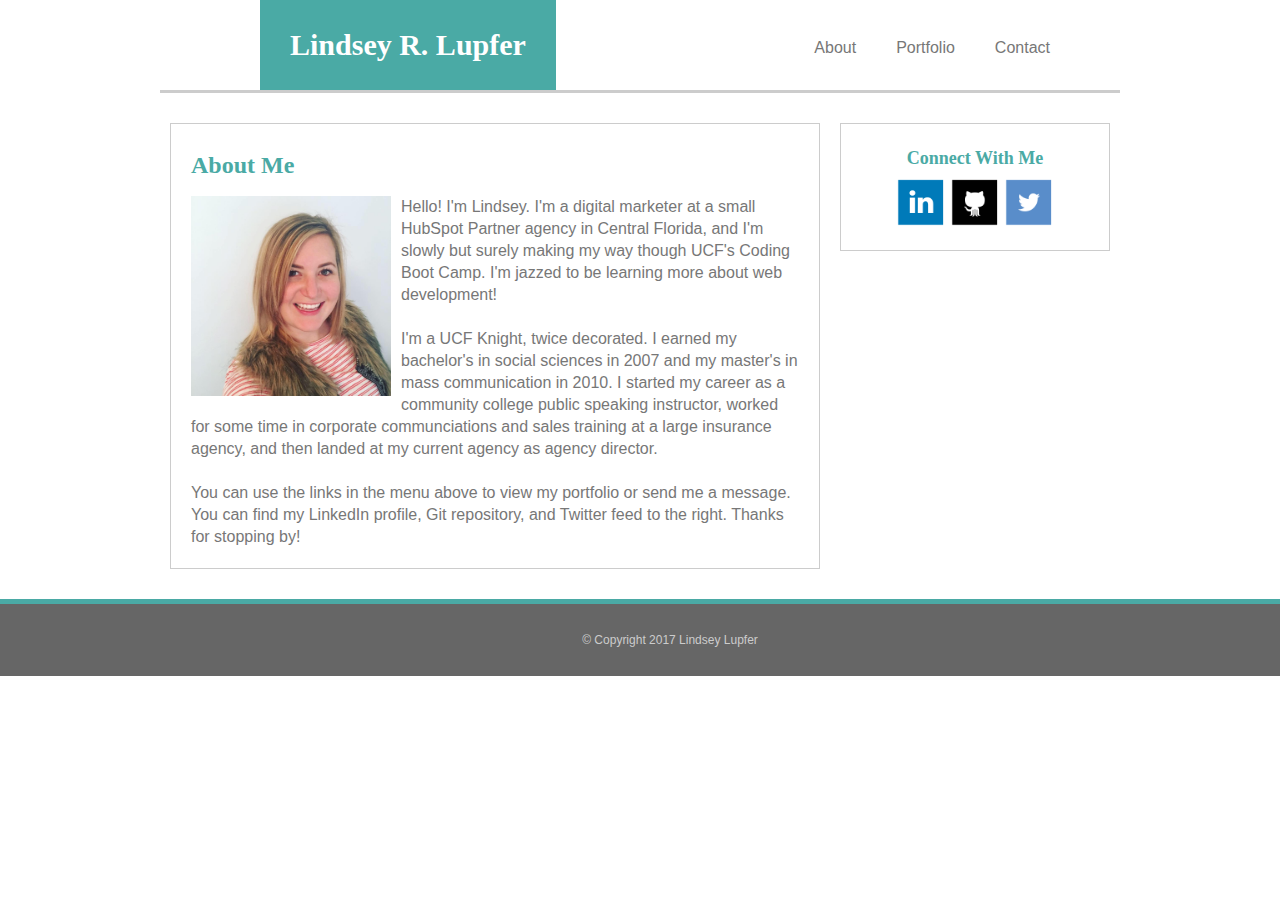
<file: index.html>
<!DOCTYPE html>
<html lang="en">

<head>

	<meta charset="UTF-8">
	<meta name="viewport" content="width=device-width, initial-scale=1.0">

	<meta name="viewport" content="width=device-width, initial-scale=1">

	<title>Lindsey R. Lupfer</title>

	<link rel="stylesheet" type="text/css" href="assets/css/reset.css">
	<link rel="stylesheet" type="text/css" href="assets/css/style.css">
	
</head>

<body>
<div class="wrapper">
<div class="header">

	<h1>Lindsey R. Lupfer</h1>

	<div class="contact">
		<a href="contact.html">Contact</a>
	</div>
	<div class="portfolio">
		<a href="portfolio.html">Portfolio</a>
	</div>
	<div class="about">
		<a href="index.html">About</a>
	</div>

</div>

<div class="content">

	<div class="aboutMe">
	
		<h2>About Me</h2>
	
		<img class ="profilePic" alt="lindsey-lupfer" src="assets/images/profile-pic.jpg" width="200">

		<p>
		Hello! I'm Lindsey. I'm a digital marketer at a small HubSpot Partner agency in Central Florida, and I'm slowly but surely making my way though UCF's Coding Boot Camp. I'm jazzed to be learning more about web development! 
		</p>
		<br>
		<p>
		I'm a UCF Knight, twice decorated. I earned my bachelor's in social sciences in 2007 and my master's in mass communication in 2010. I started my career as a community college public speaking instructor, worked for some time in corporate communciations and sales training at a large insurance agency, and then landed at my current agency as agency director.
		</p>
		<br>
		<p>
		You can use the links in the menu above to view my portfolio or send me a message. You can find my LinkedIn profile, Git repository, and Twitter feed to the right. Thanks for stopping by!
		</p>
		</div>

	<div class="contactMe">

		<h3>Connect With Me</h3>

		<a href="http://linkedin.com/in/lindseyl" target="_blank"><img alt="lindsey-lupfer" src="assets/images/linkedin.png" width="50"></a>
		<a href="https://github.com/lrlupfer" target="_blank"><img alt="lindsey-lupfer" src="assets/images/github.png" width="50"></a>
		<a href="http://twitter.com/linds_lup" target="_blank"><img alt="lindsey-lupfer" src="assets/images/twitter.png" width="50"></a>

	</div>

</div>
</div>

<footer>
	
	<p>© Copyright 2017 Lindsey Lupfer</p>

</footer>

</body>

</html>
</file>
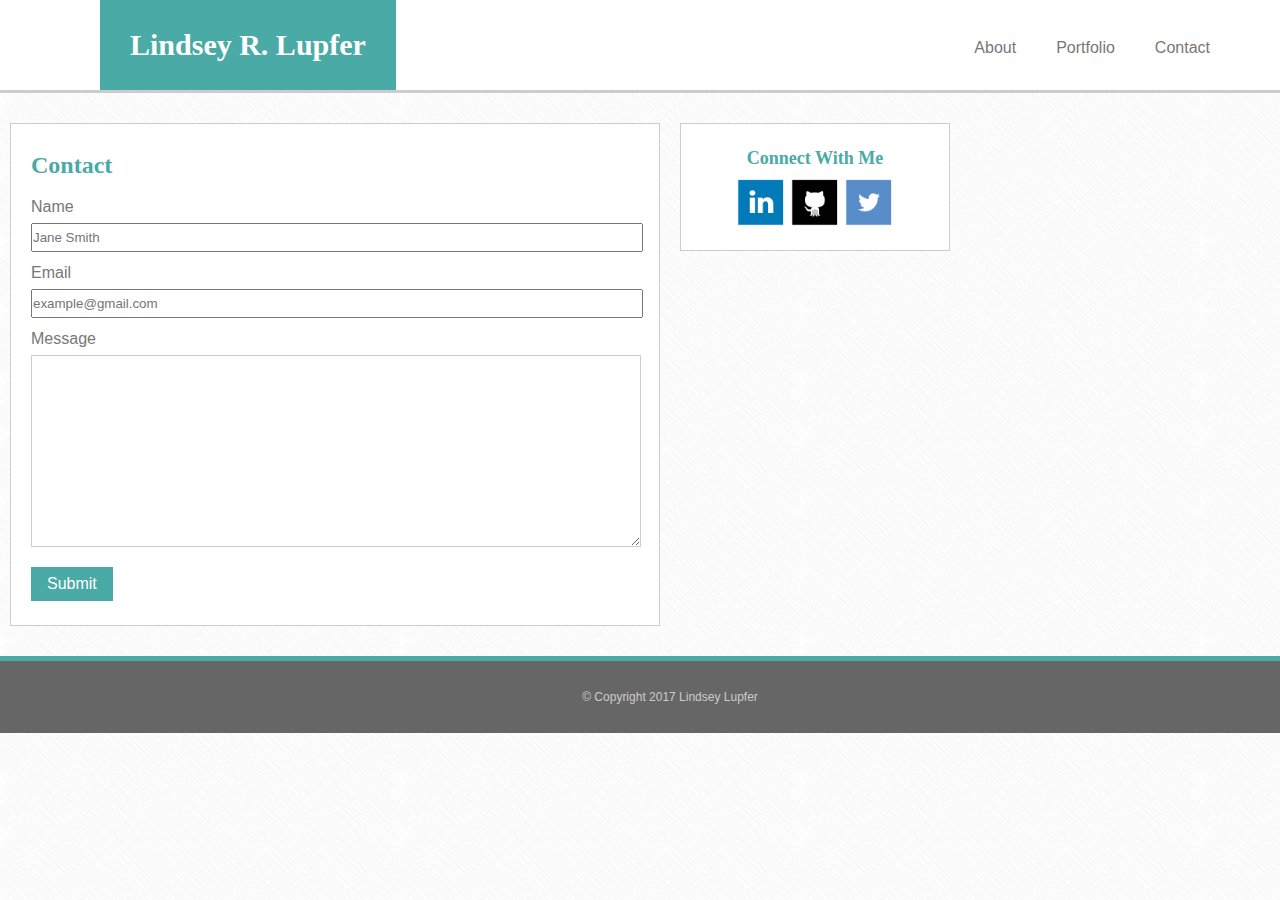
<file: contact.html>
<!DOCTYPE html>
<html lang="en">

<head>

	<meta charset="UTF-8">
	<meta name="viewport" content="width=device-width, initial-scale=1.0">

	<title>Lindsey R. Lupfer</title>

	<link rel="stylesheet" type="text/css" href="assets/css/reset.css">
	<link rel="stylesheet" type="text/css" href="assets/css/style.css">
</head>

<body>

<body background="assets/images/crossword.png">

<div class="header">

	<h1>Lindsey R. Lupfer</h1>

	<div class="contact">
		<a href="contact.html">Contact</a>
	</div>
	<div class="portfolio">
		<a href="portfolio.html">Portfolio</a>
	</div>
	<div class="about">
		<a href="index.html">About</a>
	</div>

</div>

<div class="content">

	<div class="aboutMe">
	
		<h2>Contact</h2>

		<form>
  			Name<br>
  			<input type="text" name="name" class="formName" placeholder="Jane Smith"><br>
  			Email<br>
  			<input type="text" name="example@gmail.com" class="formEmail" placeholder="example@gmail.com"><br>
  			Message<br>
  			<textarea></textarea><br>
  			<input type="submit" value="Submit" class="formSubmit">
		</form>

	</div>

	<div class="contactMe">

		<h3>Connect With Me</h3>

		<a href="http://linkedin.com/in/lindseyl" target="_blank"><img alt="lindsey-lupfer" src="assets/images/linkedin.png" width="50"></a>
		<a href="https://github.com/lrlupfer" target="_blank"><img alt="lindsey-lupfer" src="assets/images/github.png" width="50"></a>
		<a href="http://twitter.com/linds_lup" target="_blank"><img alt="lindsey-lupfer" src="assets/images/twitter.png" width="50"></a>

	</div>

</div>

<footer>
	
	<p>© Copyright 2017 Lindsey Lupfer</p>

</footer>

</body>

</html>
</file>
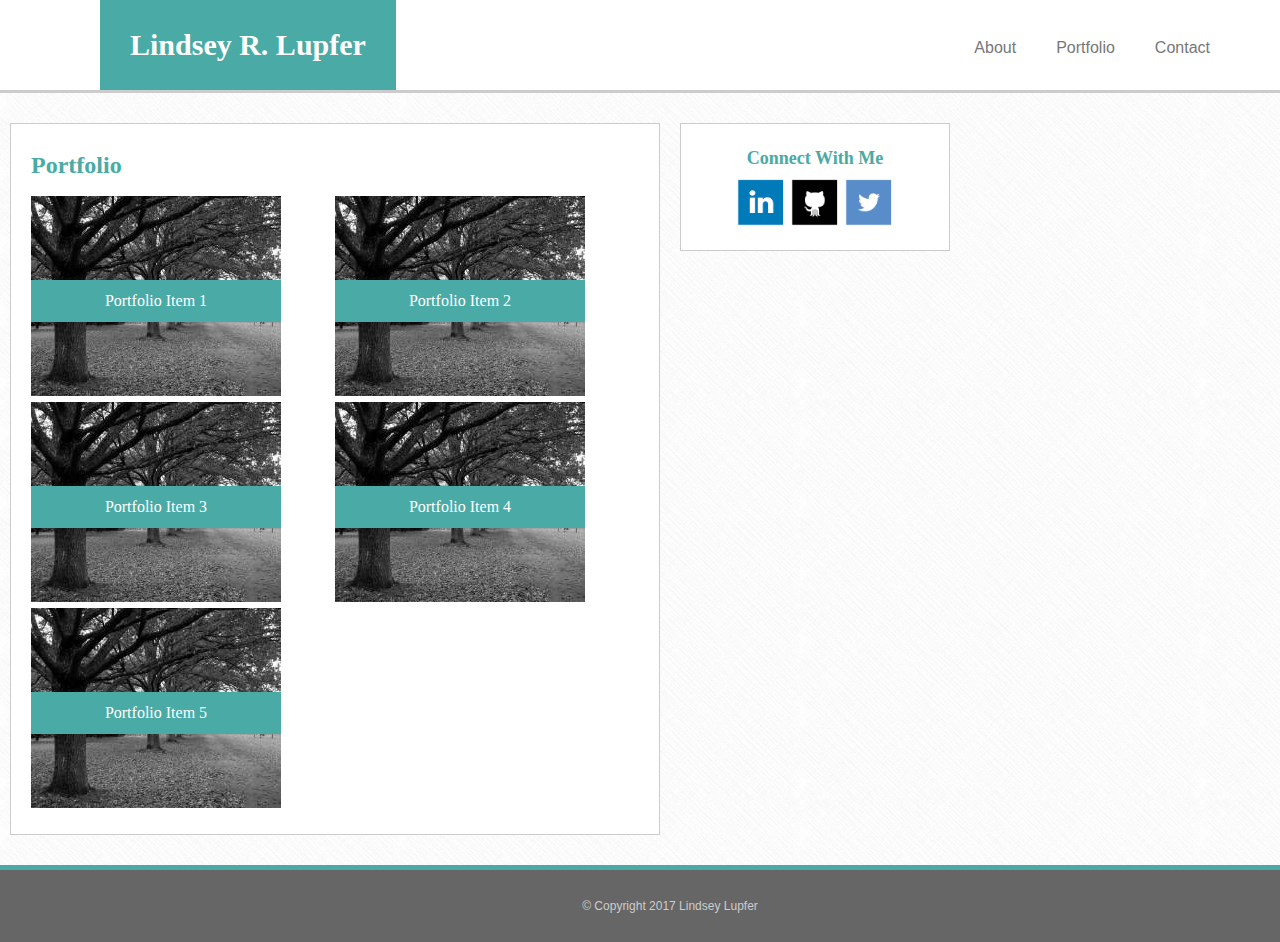
<file: portfolio.html>
<!DOCTYPE html>
<html lang="en">

<head>

	<meta charset="UTF-8">
	<meta name="viewport" content="width=device-width, initial-scale=1.0">

	<title>Lindsey R. Lupfer</title>

	<link rel="stylesheet" type="text/css" href="assets/css/reset.css">
	<link rel="stylesheet" type="text/css" href="assets/css/style.css">
</head>

<body>

<body background="assets/images/crossword.png">

<div class="name">

	<h1>Lindsey R. Lupfer</h1>
	
</div>

<div class="header">

	<div class="contact">
		<a href="contact.html">Contact</a>
	</div>
	<div class="portfolio">
		<a href="portfolio.html">Portfolio</a>
	</div>
	<div class="about">
		<a href="index.html">About</a>
	</div>

</div>

<div class="content">

	<div class="aboutMe">
	
		<h2>Portfolio</h2>
	
		<div class="portfolioItems">

			<div class="portfolio1">

			<a href="#"><img src="assets/images/portfolio.jpg" alt="lindsey lupfer portfolio">

			<h5>Portfolio Item 1</h5></a>

			</div>

			<div class="portfolio2">

			<a href="#"><img src="assets/images/portfolio.jpg" alt="lindsey lupfer portfolio">

			<h5>Portfolio Item 2</h5></a>

			</div>
	
			<div class="portfolio3">

			<a href="#"><img src="assets/images/portfolio.jpg" alt="lindsey lupfer portfolio">

			<h5>Portfolio Item 3</h5></a>

			</div>
			<div class="portfolio4">

			<a href="#"><img src="assets/images/portfolio.jpg" alt="lindsey lupfer portfolio">

			<h5>Portfolio Item 4</h5></a>

			</div>
		
			<div class="portfolio5">

			<a href="#"><img src="assets/images/portfolio.jpg" alt="lindsey lupfer portfolio">

			<h5>Portfolio Item 5</h5></a>

			</div>
		</div>
	</div>

	<div class="contactMe">

		<h3>Connect With Me</h3>

		<a href="http://linkedin.com/in/lindseyl" target="_blank"><img alt="lindsey-lupfer" src="assets/images/linkedin.png" width="50"></a>
		<a href="https://github.com/lrlupfer" target="_blank"><img alt="lindsey-lupfer" src="assets/images/github.png" width="50"></a>
		<a href="http://twitter.com/linds_lup" target="_blank"><img alt="lindsey-lupfer" src="assets/images/twitter.png" width="50"></a>

	</div>

</div>

<footer>
	
	<p>© Copyright 2017 Lindsey Lupfer</p>

</footer>

</body>

</html>
</file>
<file: assets/css/style.css>
.header {
	background-color: white;
	width: 100%;
	border-bottom: 3px solid #cccccc;
	height: 90px;
}

.wrapper {
	width: 960px;
    margin: 0 auto;
}

body {
	font-family: 'Arial', 'Helvetica Neue', Helvetica, sans-serif;
	color: #777777;
	font-size: 16px;
}

h1, h2, h3, h4 {
	font-family: 'Georgia', Times, 'Times New Roman', serif;
}

h1 {
	background-color: #4aaaa5;
	color: #ffffff;
	padding: 30px;
	float: left;
	margin-left: 100px;
	font-size: 30px;
	font-weight: bold;
}

h2 {
	color: #4aaaa5;
	padding: 10px 0px 20px 0px;
	font-size: 24px;
	font-weight: bold;
}

h3 {
	color: #4aaaa5;
	padding: 5px 0px 10px 0px;
	font-size: 18px;
	font-weight: bold;
}

.about {
	float: right;
	position: relative;
	padding: 40px 20px 36px 20px;
}

.portfolio {
	float: right;
	position: relative;
	padding: 40px 20px 36px 20px;
}

.contact {
	float: right;
	position: relative;
	padding: 40px 20px 36px 20px;
	margin-right: 50px;
}

a {
	color: #777777;
	text-decoration: none;
}

a:hover {
	color: #4aaaa5;
}

.aboutMe {
	float: left;
	width: 608px;
	padding: 20px;
	border: 1px solid #cccccc;
	margin: 30px 10px 30px 10px;
	line-height: 22px;
	background: #ffffff;
}

.profilePic {
	float: left;
	padding: 0px 10px 5px 0px;
}

.contactMe {
	float: left;
	width: 228px;
	padding: 20px;
	border: 1px solid #cccccc;
	margin: 30px 10px 30px 10px;
	text-align: center;
	background: #ffffff;
}

footer {
	clear: both;
	width: 100%;
	text-align: center;
	background-color: #666666;
	color: #cccccc;
	padding: 30px;
	font-size: 12px;
	border-top: 5px solid #4aaaa5;
}

input[type=text] {
	width: 100%;
	padding: 5px 0px 5px 0px;
	margin: 5px 0px 10px 0px;
}

textarea {
	height: 180px;
	width: 100%;
	border: .5px solid #cccccc;
	padding: 5px 0px 5px 0px;
	margin: 5px 0px 10px 0px;
}

input[type=submit] {
	background-color: #4aaaa5;
	color: #ffffff;
	border: none;
	padding: 8px 16px;
	margin: 4px 0px 4px 0px;
	font-size: 16px;
	cursor: pointer;
}

tr {
	width: 100%;
}

td {
	width: 50%;
	padding: 27px;
}

.portfolio1 {
	position: relative;
	width: 50%;
	float: left;
}

.portfolio2 {
	position: relative;
	float: left;
	width: 50%;
}

.portfolio3 {
	position: relative;
	width: 50%;
	float: left;
}

.portfolio4 {
	position: relative;
	width: 50%;
	float: left;
}

.portfolio5 {
	position: relative;
	width: 50%;
}

h5 {
	position: absolute;
	bottom: 80px;
	width: 250px;
	color: white;
	background-color: #4aaaa5;
	padding: 10px 0px 10px 0px;
	z-index: 1;
	text-align: center;
	font-family: 'Georgia', Times, 'Times New Roman', serif;
}

@media (min-width: 769px) and (max-width: 980px) {
	.portfolio1, .portfolio2, .portfolio3, .portfolio4, .portfolio5 {
		width: 100%;
		text-align: center;
	} 
	h5 {
		margin-left: 179px;
	}
}

@media (min-width: 641px) and (max-width: 768px) {
	.portfolio1, .portfolio2, .portfolio3, .portfolio4, .portfolio5 {
		width: 100%;
		text-align: center;
	} 
	h5 {
		margin-left: 179px;
	}
}

@media only screen and (max-width: 640px) {
	.portfolio1, .portfolio2, .portfolio3, .portfolio4, .portfolio5 {
		width: 100%;
		text-align: center;
	} 
	h5 {
		margin-left: 103px;
	}
	.portfolioItems {
		width: 75%;
	}
	.name {
		width: 100%;
	}
	.header {
		width: 100%;
	}
}
</file>
